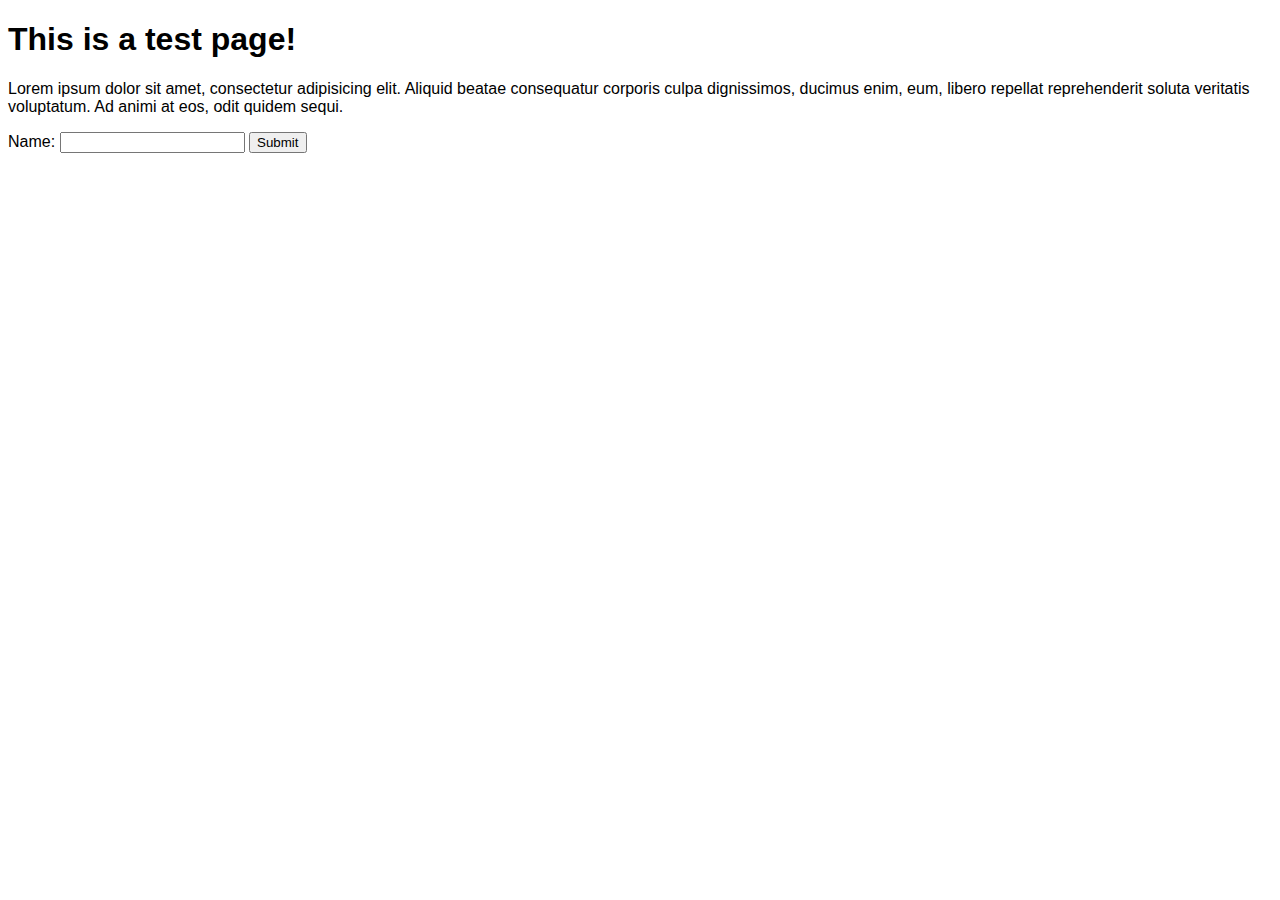
<file: resources/public/index.html>
<!DOCTYPE html>
<html lang="en">
<head>
    <meta charset="UTF-8">
    <title>Test Page</title>
    <link rel="stylesheet" href="css/style.css">
</head>
<body>
    <h1>This is a test page!</h1>
    <p>
        Lorem ipsum dolor sit amet, consectetur adipisicing elit. Aliquid beatae consequatur corporis culpa dignissimos,
        ducimus enim, eum, libero repellat reprehenderit soluta veritatis voluptatum. Ad animi at eos, odit quidem sequi.
    </p>
    <form action="index.html" method="post">
        <p>
            <label for="name">Name:</label>
            <input type="text" name="name" id="name">
            <input type="submit">
        </p>
    </form>
</body>
</html>
</file>
<file: resources/public/css/style.css>
body {
    font: 16px "Helvetica Neue", sans-serif;
}
</file>
